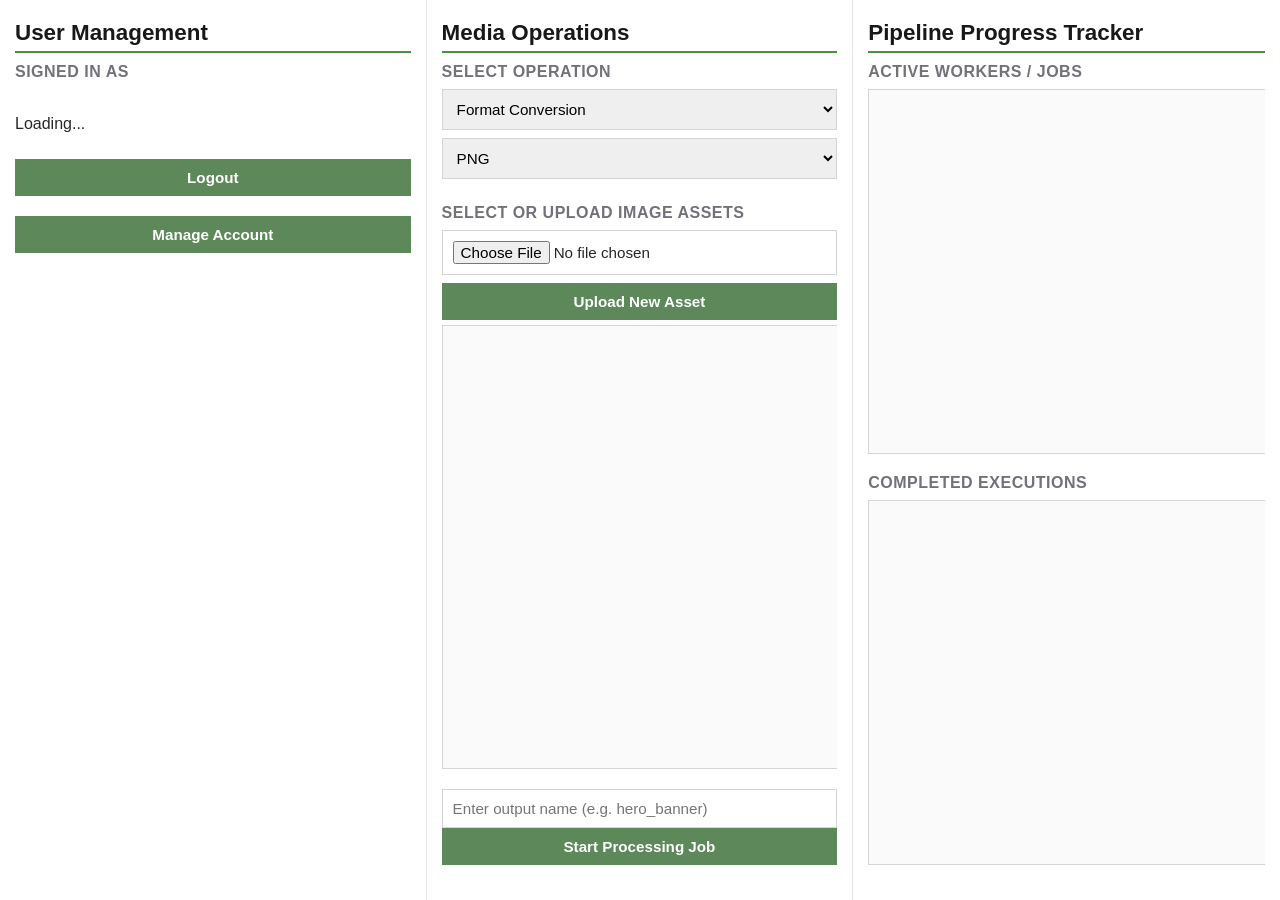
<file: gateway/src/main/resources/static/index.html>
<!DOCTYPE html>
<html lang="en">
		<head>
				<meta charset="UTF-8">
				<meta name="viewport" content="width=device-width, initial-scale=1.0">
				<link href="style.css" rel="stylesheet">
				<title>Cloud-Native Image Processing Pipeline</title>
		</head>
		<body>
				<div class="container">

						<div class="column">
								<div class="row header-row">
										<h2>User Management</h2>
								</div>

								<div class="row form-row">
										<h3>Signed in as</h3>
										<p id="currentUserDisplay" style="padding:10px 0;">Loading...</p>
										<form action="/logout" method="post" style="display:inline;">
												<button type="submit">Logout</button>
										</form>
								</div>

								<div class="row form-row">
										<button type="button" onclick="window.open('http://keycloak.imageprocessing.local/realms/imageprocessing/account/#/security', '_blank')"> Manage Account</button>
								</div>
						</div>

						<div class="column">
								<div class="row header-row">
										<h2>Media Operations</h2>
								</div>

								<div class="row form-row">
										<h3>Select Operation</h3>
										<div class="input-group">
												<select id="operationSelect">
														<option value="FORMAT_CONVERSION">Format Conversion</option>
														<option value="BACKGROUND_REMOVAL">Remove Background (AI)</option>
														<option value="OBJECT_DETECTION">Detect Objects (AI)</option>
												</select>
												<select id="targetFormatSelect">
														<option value="png">PNG</option>
														<option value="jpg">JPEG</option>
														<option value="gif">GIF</option>
												</select>
										</div>
								</div>  

								<div class="row list-row">
										<h3>Select or Upload Image Assets</h3>
										<div class="input-group file-upload-box">
												<input type="file" id="imageFileInput" accept="image/*">
												<button onclick="uploadImage()">Upload New Asset</button>
										</div>
										<div class="column list-box" id="imagesList">
										</div>
								</div>  

								<div class="row action-row">
										<input type="text" id="outputNameInput" placeholder="Enter output name (e.g. hero_banner)" />
										<button onclick="triggerPipelineJob()">Start Processing Job</button>
								</div>  
						</div>  

						<div class="column">
								<div class="row header-row">
										<h2>Pipeline Progress Tracker</h2>
								</div>

								<div class="row list-row half-height">
										<h3>Active Workers / Jobs</h3>
										<div class="column list-box tracking-box" id="runningJobsList">
										</div>
								</div>  

								<div class="row list-row half-height">
										<h3>Completed Executions</h3>
										<div class="column list-box tracking-box" id="finishedJobsList">
										</div>
								</div>  
						</div>  

				</div>  
				<script src="script.js"></script>
		</body>
</html>
</file>
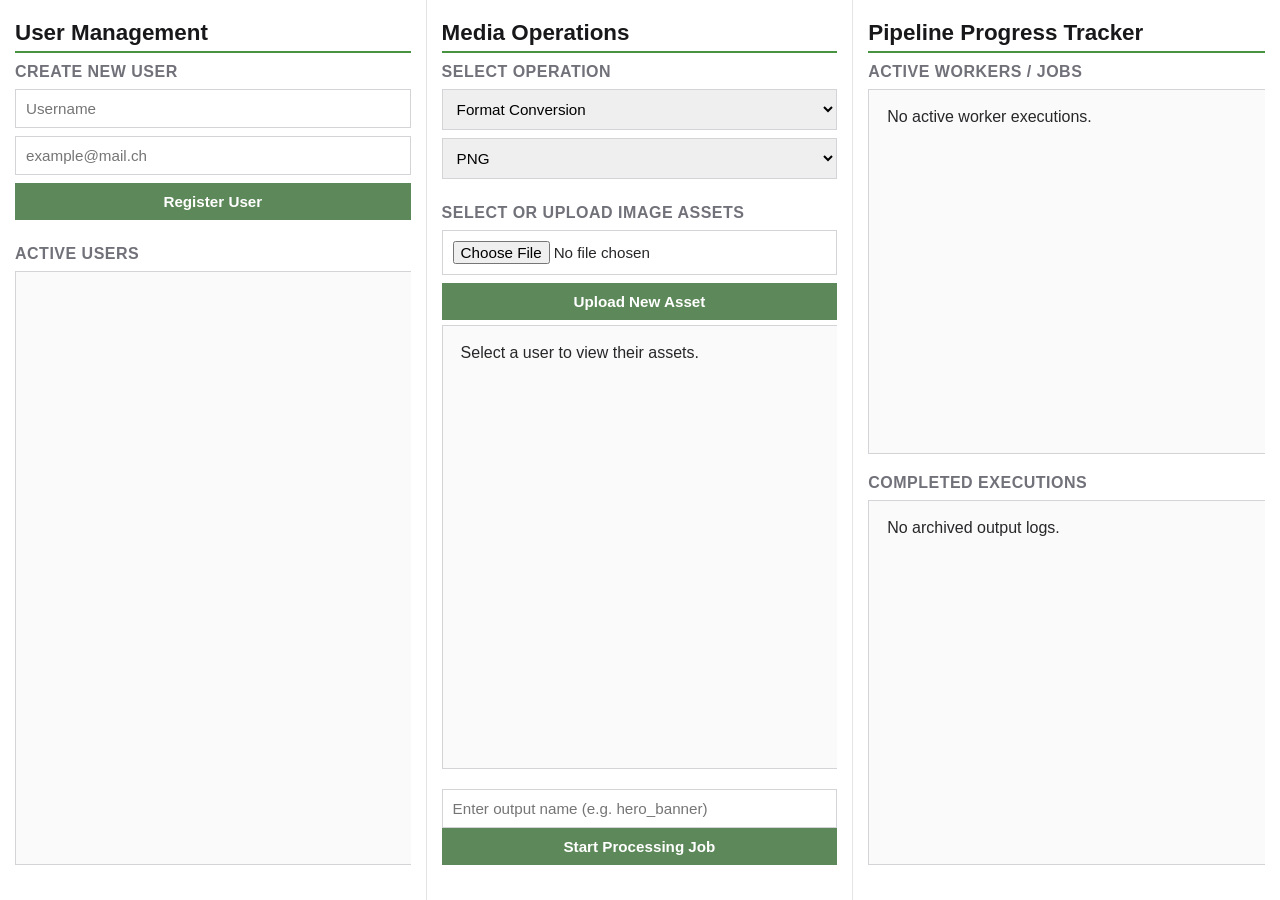
<file: orchestrator/src/main/resources/static/index.html>
<!DOCTYPE html>
<html lang="en">
		<head>
				<meta charset="UTF-8">
				<meta name="viewport" content="width=device-width, initial-scale=1.0">
				<link href="style.css" rel="stylesheet">
				<title>Cloud-Native Image Processing Pipeline</title>
		</head>
		<body>
				<div class="container">

						<div class="column">
								<div class="row header-row">
										<h2>User Management</h2>
								</div>

								<div class="row form-row">
										<h3>Create New User</h3>
										<div class="input-group">
												<input type="text" id="usernameInput" placeholder="Username" required>
												<input type="email" id="emailInput" placeholder="example@mail.ch" required>
												<button onclick="createUser()">Register User</button>
										</div>
								</div>  

								<div class="row list-row">
										<h3>Active Users</h3>
										<div class="column list-box" id="usersList">
										</div>
								</div>  
						</div>  

						<div class="column">
								<div class="row header-row">
										<h2>Media Operations</h2>
								</div>

								<div class="row form-row">
										<h3>Select Operation</h3>
										<div class="input-group">
												<select id="operationSelect">
														<option value="FORMAT_CONVERSION">Format Conversion</option>
														<option value="BACKGROUND_REMOVAL">Remove Background (AI)</option>
												</select>
												<select id="targetFormatSelect">
														<option value="png">PNG</option>
														<option value="jpg">JPEG</option>
														<option value="gif">GIF</option>
												</select>
										</div>
								</div>  

								<div class="row list-row">
										<h3>Select or Upload Image Assets</h3>
										<div class="input-group file-upload-box">
												<input type="file" id="imageFileInput" accept="image/*">
												<button onclick="uploadImage()">Upload New Asset</button>
										</div>
										<div class="column list-box" id="imagesList">
										</div>
								</div>  

								<div class="row action-row">
										<input type="text" id="outputNameInput" placeholder="Enter output name (e.g. hero_banner)" />
										<button onclick="triggerPipelineJob()">Start Processing Job</button>
								</div>  
						</div>  

						<div class="column">
								<div class="row header-row">
										<h2>Pipeline Progress Tracker</h2>
								</div>

								<div class="row list-row half-height">
										<h3>Active Workers / Jobs</h3>
										<div class="column list-box tracking-box" id="runningJobsList">
										</div>
								</div>  

								<div class="row list-row half-height">
										<h3>Completed Executions</h3>
										<div class="column list-box tracking-box" id="finishedJobsList">
										</div>
								</div>  
						</div>  

				</div>  
				<script src="script.js"></script>
		</body>
</html>
</file>
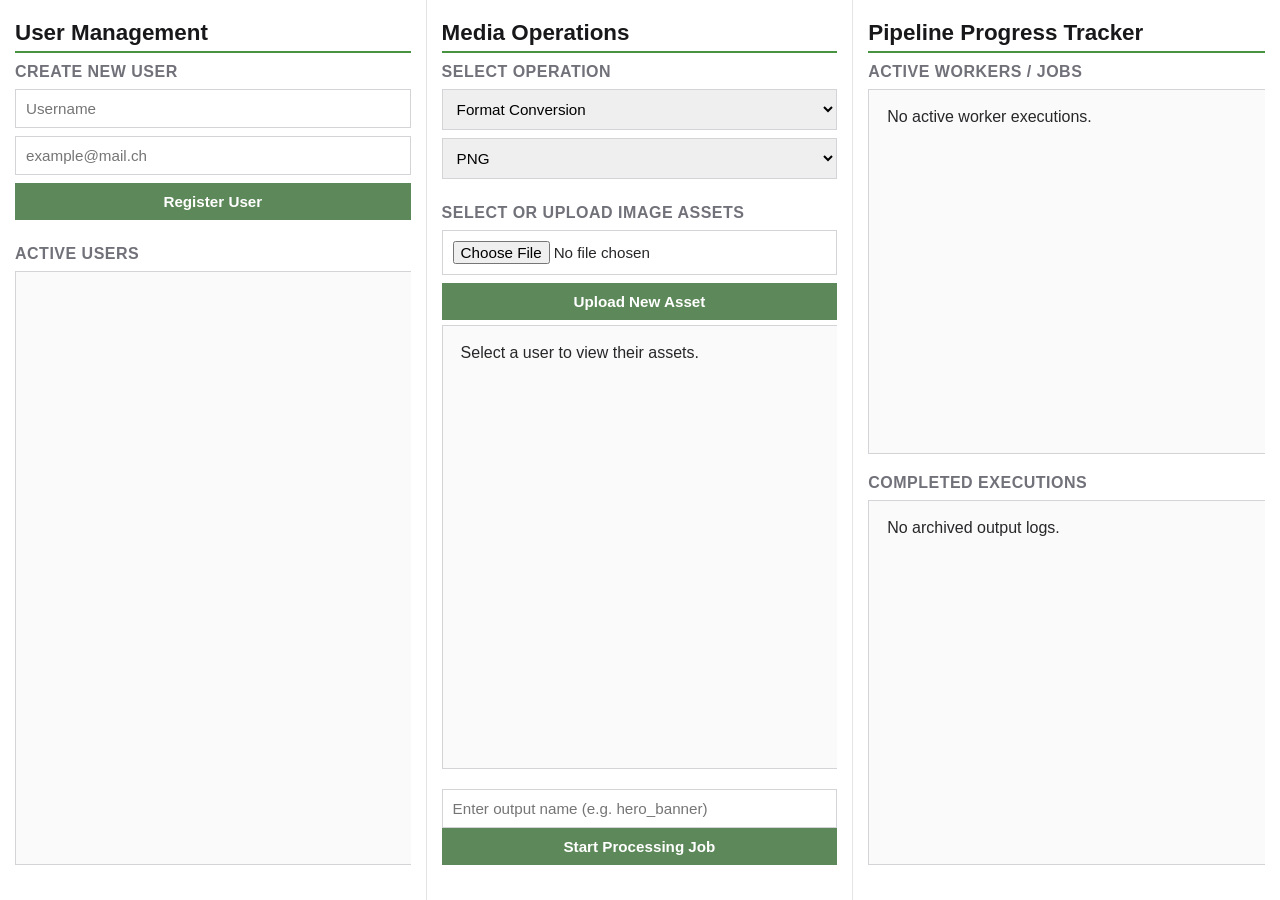
<file: archive/v2-microservices/gateway/src/main/resources/static/index.html>
<!DOCTYPE html>
<html lang="en">
		<head>
				<meta charset="UTF-8">
				<meta name="viewport" content="width=device-width, initial-scale=1.0">
				<link href="style.css" rel="stylesheet">
				<title>Cloud-Native Image Processing Pipeline</title>
		</head>
		<body>
				<div class="container">

						<div class="column">
								<div class="row header-row">
										<h2>User Management</h2>
								</div>

								<div class="row form-row">
										<h3>Create New User</h3>
										<div class="input-group">
												<input type="text" id="usernameInput" placeholder="Username" required>
												<input type="email" id="emailInput" placeholder="example@mail.ch" required>
												<button onclick="createUser()">Register User</button>
										</div>
								</div>  

								<div class="row list-row">
										<h3>Active Users</h3>
										<div class="column list-box" id="usersList">
										</div>
								</div>  
						</div>  

						<div class="column">
								<div class="row header-row">
										<h2>Media Operations</h2>
								</div>

								<div class="row form-row">
										<h3>Select Operation</h3>
										<div class="input-group">
												<select id="operationSelect">
														<option value="FORMAT_CONVERSION">Format Conversion</option>
														<option value="BACKGROUND_REMOVAL">Remove Background (AI)</option>
														<option value="OBJECT_DETECTION">Detect Objects (AI)</option>
												</select>
												<select id="targetFormatSelect">
														<option value="png">PNG</option>
														<option value="jpg">JPEG</option>
														<option value="gif">GIF</option>
												</select>
										</div>
								</div>  

								<div class="row list-row">
										<h3>Select or Upload Image Assets</h3>
										<div class="input-group file-upload-box">
												<input type="file" id="imageFileInput" accept="image/*">
												<button onclick="uploadImage()">Upload New Asset</button>
										</div>
										<div class="column list-box" id="imagesList">
										</div>
								</div>  

								<div class="row action-row">
										<input type="text" id="outputNameInput" placeholder="Enter output name (e.g. hero_banner)" />
										<button onclick="triggerPipelineJob()">Start Processing Job</button>
								</div>  
						</div>  

						<div class="column">
								<div class="row header-row">
										<h2>Pipeline Progress Tracker</h2>
								</div>

								<div class="row list-row half-height">
										<h3>Active Workers / Jobs</h3>
										<div class="column list-box tracking-box" id="runningJobsList">
										</div>
								</div>  

								<div class="row list-row half-height">
										<h3>Completed Executions</h3>
										<div class="column list-box tracking-box" id="finishedJobsList">
										</div>
								</div>  
						</div>  

				</div>  
				<script src="script.js"></script>
		</body>
</html>
</file>
<file: gateway/src/main/resources/static/style.css>
:root {
		--bg-body: #f4f4f5;       
		--bg-surface: #ffffff;    
		--bg-list: #fafafa;       
		--bg-selected: #f0f0f0;   

		--text-main: #27272a;     
		--text-muted: #71717a;    
		--text-heading: #18181b;  
		--text-inverse: #ffffff;  

		--border-light: #e4e4e7;
		--border-input: #d4d4d8;
		--border-card: #f4f4f5;

		--primary: #489341;       
		--primary-focus: rgba(194, 65, 12, 0.08); 

		--btn-def: #5d8859;
		--btn-def-hover: #489341;
		--btn-def-select: #489341;
		--btn-green: #657164;
		--btn-green-hover: #525c51;
		--btn-red: #9f585a;
		--btn-red-hover: #824749;
		--btn-purple: #847895;
		--btn-purple-hover: #886dae;
		--btn-slate: #a1a1aa;

		--status-running-bg: #fcfbf6;
		--status-running-text: #9e6f50;
		
		--status-done-bg: #f6fcf6;
		--status-done-text: #487d43;
		
		--status-failed-bg: #fcf6f6;
		--status-failed-text: #9f585a;
}

* {
		box-sizing: border-box;
}

body, html {
		margin: 0;
		padding: 0;
		font-family: 'Segoe UI', -apple-system, BlinkMacSystemFont, Roboto, sans-serif;
		background-color: var(--bg-body);
		color: var(--text-main);
}

.container {
		width: 100vw;
		height: 100vh;
		display: flex;
		flex-direction: row;
		overflow: hidden;
}

.column {
		display: flex;
		flex-direction: column;
		width: 33.33%;
		height: 100%;
		border-right: 1px solid var(--border-light);
		padding: 15px;
		background: var(--bg-surface);
}

.column:last-child {
		border-right: none;
}

.row {
		display: flex;
		flex-direction: column;
		width: 100%;
		margin-bottom: 20px;
}

.header-row { height: auto; margin-bottom: 10px; border-bottom: 2px solid var(--primary); }
.header-row h2 { margin: 5px 0; color: var(--text-heading); font-size: 1.4rem; }
.form-row { height: auto; }
.list-row { flex-grow: 1; min-height: 0; }
.half-height { height: 45%; flex-grow: 0; }
.action-row { height: auto; margin-top: auto; }

h3 { margin: 0 0 8px 0; font-size: 1rem; color: var(--text-muted); text-transform: uppercase; letter-spacing: 0.5px; }

/* Input Elements */
.input-group {
		display: flex;
		flex-direction: column;
		gap: 8px;
		margin-bottom: 5px;
}

input, select, button {
		width: 100%;
		padding: 10px;
		border-radius: 0px;
		border: 1px solid var(--border-input);
		font-size: 0.95rem;
		outline: none;
}

input:focus, select:focus {
		border-color: var(--primary);
		box-shadow: 0 0 0 3px var(--primary-focus);
}

button {
		background-color: var(--btn-def);
		color: var(--text-inverse);
		border: none;
		font-weight: 600;
		cursor: pointer;
		transition: background-color 0.2s;
}

button:hover { background-color: var(--btn-def-hover); }
.btn-primary { background-color: var(--btn-green); font-size: 1.1rem; padding: 15px; }
.btn-primary:hover { background-color: var(--btn-green-hover); }

/* Dynamic List Items Container Boxes */
.list-box {
		width: 100%;
		height: 100%;
		border: 1px solid var(--border-input);
		border-radius: 0px;
		background-color: var(--bg-list);
		overflow-y: auto;
		padding: 8px;
		gap: 6px;
}

/* Custom Interactive UI Cards */
.item-card {
		display: flex;
		flex-direction: row;
		align-items: center;
		justify-content: space-between;
		padding: 10px;
		background: var(--bg-surface);
		border: 1px solid var(--border-card);
		border-radius: 0px;
		font-size: 0.9rem;
}

.item-card.selected {
		border-color: var(--primary);
		background-color: var(--bg-selected);
}

.item-card span {
		white-space: nowrap;
		overflow: hidden;
		text-overflow: ellipsis;
		margin-right: 10px;
}

.item-actions {
		display: flex;
		gap: 5px;
		align-items: center;
}

.item-actions button {
		padding: 5px 8px;
		font-size: 0.8rem;
		width: auto;
}

.btn-danger { background-color: var(--btn-red); }
.btn-danger:hover { background-color: var(--btn-red-hover); }
.btn-select { background-color: var(--btn-slate); }
.btn-select.active { background-color: var(--btn-def-select); }
.btn-download { background-color: var(--btn-purple); }
.btn-download:hover { background-color: var(--btn-purple-hover); }

.status-badge {
		padding: 3px 6px;
		border-radius: 0px;
		font-size: 0.75rem;
		font-weight: bold;
		text-transform: uppercase;
}
.status-running { background-color: var(--status-running-bg); color: var(--status-running-text); }
.status-done { background-color: var(--status-done-bg); color: var(--status-done-text); }
.status-failed { background-color: var(--status-failed-bg); color: var(--status-failed-text); }


#operationSelect:has(option[value="FORMAT_CONVERSION"]:not(:checked)) ~ #targetFormatSelect {
    display: none!important;
}
</file>
<file: orchestrator/src/main/resources/static/style.css>
:root {
		--bg-body: #f4f4f5;       
		--bg-surface: #ffffff;    
		--bg-list: #fafafa;       
		--bg-selected: #f0f0f0;   

		--text-main: #27272a;     
		--text-muted: #71717a;    
		--text-heading: #18181b;  
		--text-inverse: #ffffff;  

		--border-light: #e4e4e7;
		--border-input: #d4d4d8;
		--border-card: #f4f4f5;

		--primary: #489341;       
		--primary-focus: rgba(194, 65, 12, 0.08); 

		--btn-def: #5d8859;
		--btn-def-hover: #489341;
		--btn-def-select: #489341;
		--btn-green: #657164;
		--btn-green-hover: #525c51;
		--btn-red: #9f585a;
		--btn-red-hover: #824749;
		--btn-purple: #847895;
		--btn-purple-hover: #886dae;
		--btn-slate: #a1a1aa;

		--status-running-bg: #fcfbf6;
		--status-running-text: #9e6f50;
		
		--status-done-bg: #f6fcf6;
		--status-done-text: #487d43;
		
		--status-failed-bg: #fcf6f6;
		--status-failed-text: #9f585a;
}

* {
		box-sizing: border-box;
}

body, html {
		margin: 0;
		padding: 0;
		font-family: 'Segoe UI', -apple-system, BlinkMacSystemFont, Roboto, sans-serif;
		background-color: var(--bg-body);
		color: var(--text-main);
}

.container {
		width: 100vw;
		height: 100vh;
		display: flex;
		flex-direction: row;
		overflow: hidden;
}

.column {
		display: flex;
		flex-direction: column;
		width: 33.33%;
		height: 100%;
		border-right: 1px solid var(--border-light);
		padding: 15px;
		background: var(--bg-surface);
}

.column:last-child {
		border-right: none;
}

.row {
		display: flex;
		flex-direction: column;
		width: 100%;
		margin-bottom: 20px;
}

.header-row { height: auto; margin-bottom: 10px; border-bottom: 2px solid var(--primary); }
.header-row h2 { margin: 5px 0; color: var(--text-heading); font-size: 1.4rem; }
.form-row { height: auto; }
.list-row { flex-grow: 1; min-height: 0; }
.half-height { height: 45%; flex-grow: 0; }
.action-row { height: auto; margin-top: auto; }

h3 { margin: 0 0 8px 0; font-size: 1rem; color: var(--text-muted); text-transform: uppercase; letter-spacing: 0.5px; }

/* Input Elements */
.input-group {
		display: flex;
		flex-direction: column;
		gap: 8px;
		margin-bottom: 5px;
}

input, select, button {
		width: 100%;
		padding: 10px;
		border-radius: 0px;
		border: 1px solid var(--border-input);
		font-size: 0.95rem;
		outline: none;
}

input:focus, select:focus {
		border-color: var(--primary);
		box-shadow: 0 0 0 3px var(--primary-focus);
}

button {
		background-color: var(--btn-def);
		color: var(--text-inverse);
		border: none;
		font-weight: 600;
		cursor: pointer;
		transition: background-color 0.2s;
}

button:hover { background-color: var(--btn-def-hover); }
.btn-primary { background-color: var(--btn-green); font-size: 1.1rem; padding: 15px; }
.btn-primary:hover { background-color: var(--btn-green-hover); }

/* Dynamic List Items Container Boxes */
.list-box {
		width: 100%;
		height: 100%;
		border: 1px solid var(--border-input);
		border-radius: 0px;
		background-color: var(--bg-list);
		overflow-y: auto;
		padding: 8px;
		gap: 6px;
}

/* Custom Interactive UI Cards */
.item-card {
		display: flex;
		flex-direction: row;
		align-items: center;
		justify-content: space-between;
		padding: 10px;
		background: var(--bg-surface);
		border: 1px solid var(--border-card);
		border-radius: 0px;
		font-size: 0.9rem;
}

.item-card.selected {
		border-color: var(--primary);
		background-color: var(--bg-selected);
}

.item-card span {
		white-space: nowrap;
		overflow: hidden;
		text-overflow: ellipsis;
		margin-right: 10px;
}

.item-actions {
		display: flex;
		gap: 5px;
		align-items: center;
}

.item-actions button {
		padding: 5px 8px;
		font-size: 0.8rem;
		width: auto;
}

.btn-danger { background-color: var(--btn-red); }
.btn-danger:hover { background-color: var(--btn-red-hover); }
.btn-select { background-color: var(--btn-slate); }
.btn-select.active { background-color: var(--btn-def-select); }
.btn-download { background-color: var(--btn-purple); }
.btn-download:hover { background-color: var(--btn-purple-hover); }

.status-badge {
		padding: 3px 6px;
		border-radius: 0px;
		font-size: 0.75rem;
		font-weight: bold;
		text-transform: uppercase;
}
.status-running { background-color: var(--status-running-bg); color: var(--status-running-text); }
.status-done { background-color: var(--status-done-bg); color: var(--status-done-text); }
.status-failed { background-color: var(--status-failed-bg); color: var(--status-failed-text); }
</file>
<file: archive/v2-microservices/gateway/src/main/resources/static/style.css>
:root {
		--bg-body: #f4f4f5;       
		--bg-surface: #ffffff;    
		--bg-list: #fafafa;       
		--bg-selected: #f0f0f0;   

		--text-main: #27272a;     
		--text-muted: #71717a;    
		--text-heading: #18181b;  
		--text-inverse: #ffffff;  

		--border-light: #e4e4e7;
		--border-input: #d4d4d8;
		--border-card: #f4f4f5;

		--primary: #489341;       
		--primary-focus: rgba(194, 65, 12, 0.08); 

		--btn-def: #5d8859;
		--btn-def-hover: #489341;
		--btn-def-select: #489341;
		--btn-green: #657164;
		--btn-green-hover: #525c51;
		--btn-red: #9f585a;
		--btn-red-hover: #824749;
		--btn-purple: #847895;
		--btn-purple-hover: #886dae;
		--btn-slate: #a1a1aa;

		--status-running-bg: #fcfbf6;
		--status-running-text: #9e6f50;
		
		--status-done-bg: #f6fcf6;
		--status-done-text: #487d43;
		
		--status-failed-bg: #fcf6f6;
		--status-failed-text: #9f585a;
}

* {
		box-sizing: border-box;
}

body, html {
		margin: 0;
		padding: 0;
		font-family: 'Segoe UI', -apple-system, BlinkMacSystemFont, Roboto, sans-serif;
		background-color: var(--bg-body);
		color: var(--text-main);
}

.container {
		width: 100vw;
		height: 100vh;
		display: flex;
		flex-direction: row;
		overflow: hidden;
}

.column {
		display: flex;
		flex-direction: column;
		width: 33.33%;
		height: 100%;
		border-right: 1px solid var(--border-light);
		padding: 15px;
		background: var(--bg-surface);
}

.column:last-child {
		border-right: none;
}

.row {
		display: flex;
		flex-direction: column;
		width: 100%;
		margin-bottom: 20px;
}

.header-row { height: auto; margin-bottom: 10px; border-bottom: 2px solid var(--primary); }
.header-row h2 { margin: 5px 0; color: var(--text-heading); font-size: 1.4rem; }
.form-row { height: auto; }
.list-row { flex-grow: 1; min-height: 0; }
.half-height { height: 45%; flex-grow: 0; }
.action-row { height: auto; margin-top: auto; }

h3 { margin: 0 0 8px 0; font-size: 1rem; color: var(--text-muted); text-transform: uppercase; letter-spacing: 0.5px; }

/* Input Elements */
.input-group {
		display: flex;
		flex-direction: column;
		gap: 8px;
		margin-bottom: 5px;
}

input, select, button {
		width: 100%;
		padding: 10px;
		border-radius: 0px;
		border: 1px solid var(--border-input);
		font-size: 0.95rem;
		outline: none;
}

input:focus, select:focus {
		border-color: var(--primary);
		box-shadow: 0 0 0 3px var(--primary-focus);
}

button {
		background-color: var(--btn-def);
		color: var(--text-inverse);
		border: none;
		font-weight: 600;
		cursor: pointer;
		transition: background-color 0.2s;
}

button:hover { background-color: var(--btn-def-hover); }
.btn-primary { background-color: var(--btn-green); font-size: 1.1rem; padding: 15px; }
.btn-primary:hover { background-color: var(--btn-green-hover); }

/* Dynamic List Items Container Boxes */
.list-box {
		width: 100%;
		height: 100%;
		border: 1px solid var(--border-input);
		border-radius: 0px;
		background-color: var(--bg-list);
		overflow-y: auto;
		padding: 8px;
		gap: 6px;
}

/* Custom Interactive UI Cards */
.item-card {
		display: flex;
		flex-direction: row;
		align-items: center;
		justify-content: space-between;
		padding: 10px;
		background: var(--bg-surface);
		border: 1px solid var(--border-card);
		border-radius: 0px;
		font-size: 0.9rem;
}

.item-card.selected {
		border-color: var(--primary);
		background-color: var(--bg-selected);
}

.item-card span {
		white-space: nowrap;
		overflow: hidden;
		text-overflow: ellipsis;
		margin-right: 10px;
}

.item-actions {
		display: flex;
		gap: 5px;
		align-items: center;
}

.item-actions button {
		padding: 5px 8px;
		font-size: 0.8rem;
		width: auto;
}

.btn-danger { background-color: var(--btn-red); }
.btn-danger:hover { background-color: var(--btn-red-hover); }
.btn-select { background-color: var(--btn-slate); }
.btn-select.active { background-color: var(--btn-def-select); }
.btn-download { background-color: var(--btn-purple); }
.btn-download:hover { background-color: var(--btn-purple-hover); }

.status-badge {
		padding: 3px 6px;
		border-radius: 0px;
		font-size: 0.75rem;
		font-weight: bold;
		text-transform: uppercase;
}
.status-running { background-color: var(--status-running-bg); color: var(--status-running-text); }
.status-done { background-color: var(--status-done-bg); color: var(--status-done-text); }
.status-failed { background-color: var(--status-failed-bg); color: var(--status-failed-text); }


#operationSelect:has(option[value="FORMAT_CONVERSION"]:not(:checked)) ~ #targetFormatSelect {
    display: none!important;
}
</file>
